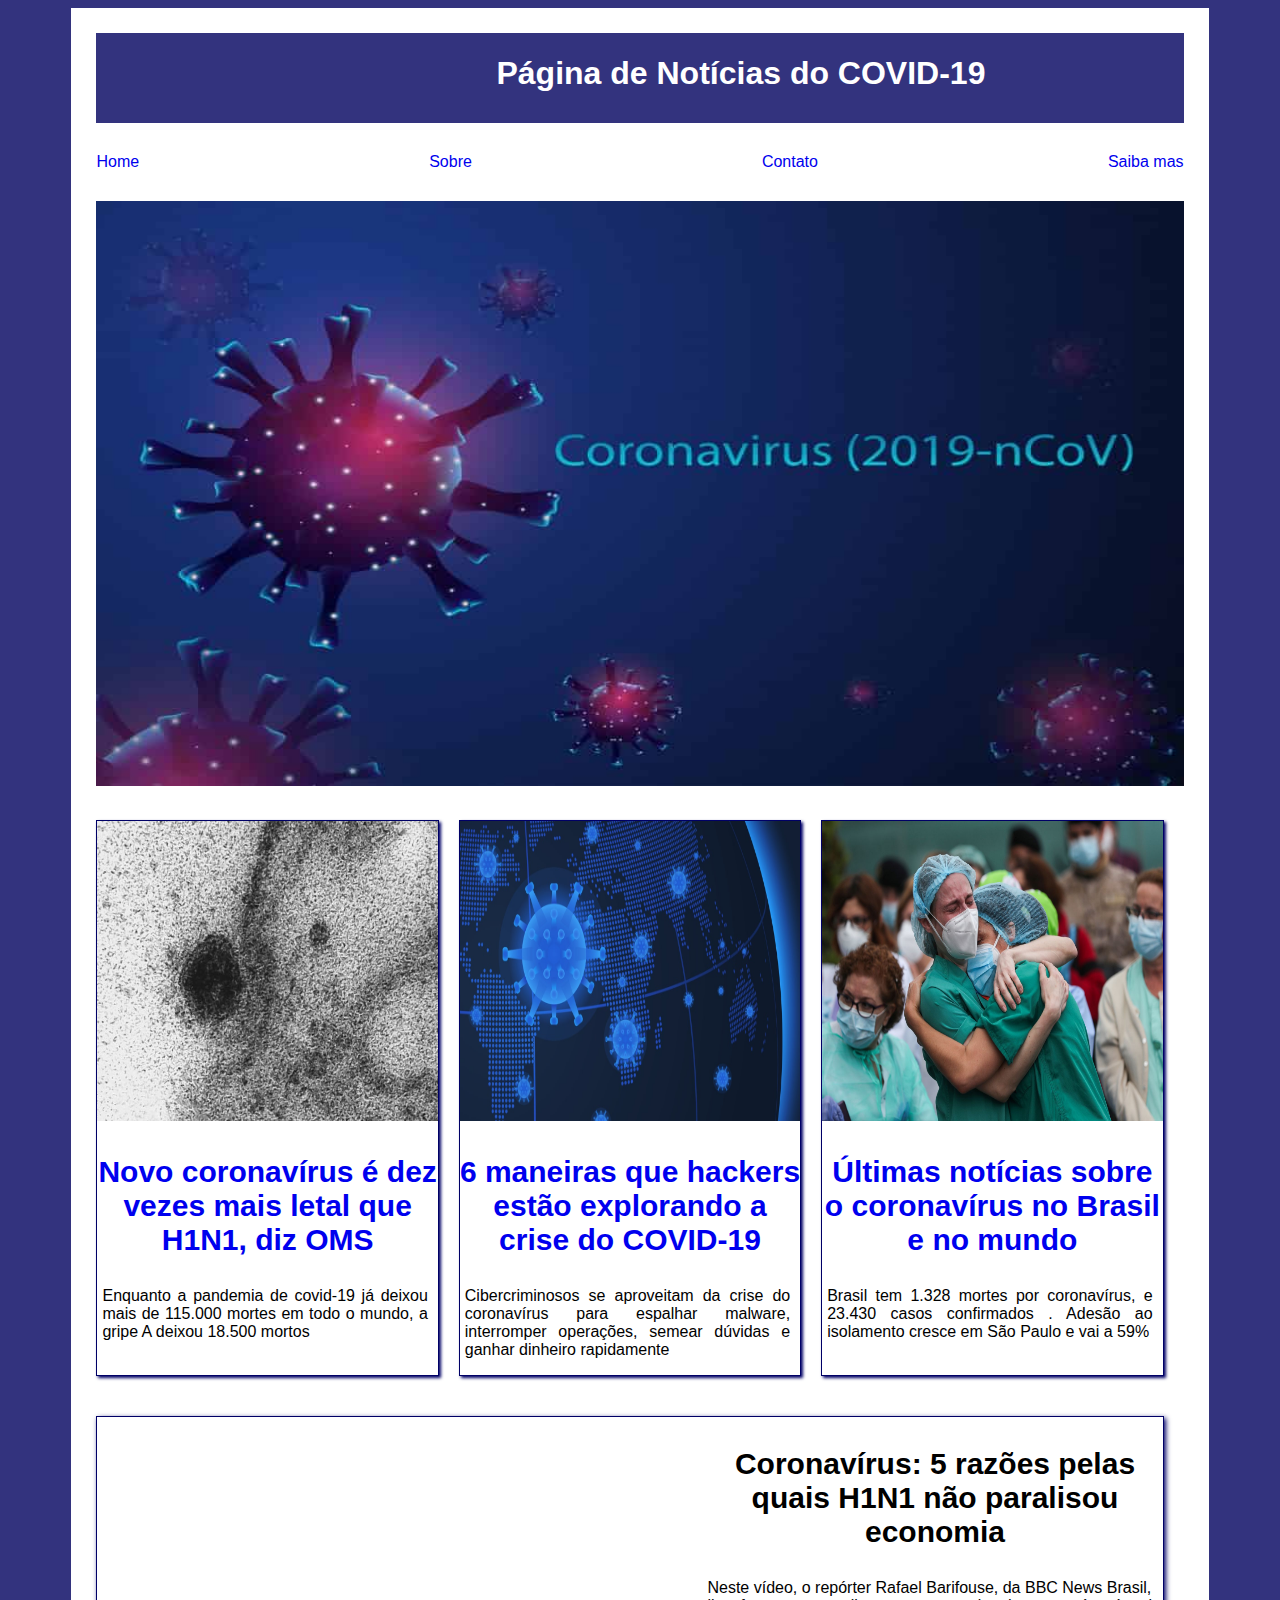
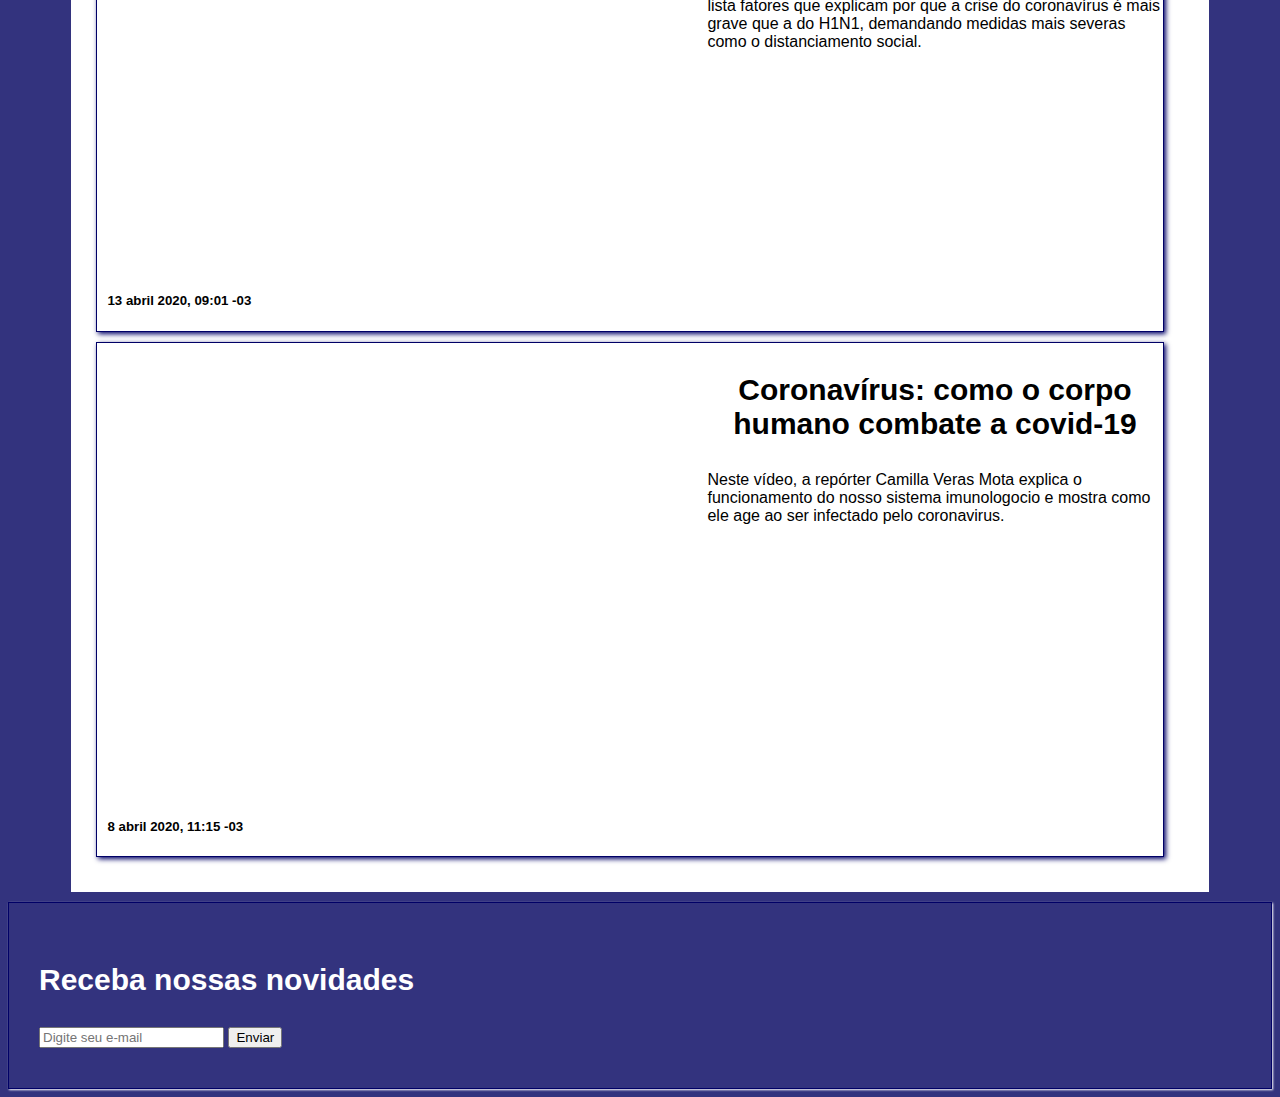
<file: index.html>
<!DOCTYPE html>
<html lang="en">
<head>
    <meta charset="UTF-8">
    <meta name="viewport" content="width=device-width, initial-scale=1.0">
    <link rel="stylesheet" href="css/estilos.css">
    <title>News COVID-19</title>
</head>
<body>
    <div id="conteudo">
        <div id="cabecalho">
            <h1 id=""> Página de Notícias do COVID-19 </h1>
        </div>
        <div id="navbar">
            <div id="home"> 
                <a href="index.html" target="_blank"> Home </a>
            </div>
            <div id="home">
                <a href="sobre.html" target="_blank"> Sobre </a>
            </div>
            <div id="home">
                <a href="contato.html" target="_blank"> Contato </a>
            </div>
            <div id="home">
                <a href="saibaMas.html" target="_blank"> Saiba mas </a>
            </div>

        </div>
        <div id="banner">
             <img id="imgBanner" src="images/corona-banner.jpg" alt="" srcset="">
        </div>
        <div id="noticiasImg">
            <div class="noticiasDestacadas">
                <a href="noticia1.html">
                    <img class="imgDestaque" src="images/coronavc3adrus-fio-cruz.jpg" alt="" srcset="">
                </a>
                <a href="noticia1.html"><h3>Novo coronavírus é dez vezes mais letal que H1N1, diz OMS</h3></a> 
                <p class="descripcaoNoticia">
                    Enquanto a pandemia de covid-19 já deixou mais de 115.000 mortes em todo o mundo, a gripe A deixou 18.500 mortos
                </p>
            </div>
            <div class="noticiasDestacadas">
                <a href="noticia2.html">
                    <img class="imgDestaque" src="images/coronavirus-hackers.jpg" alt="" srcset="">
                </a>
                
                <a href="noticia2.html"><h3>6 maneiras que hackers estão explorando a crise do COVID-19</h3></a>
                <p class="descripcaoNoticia">
                    Cibercriminosos se aproveitam da crise do coronavírus para espalhar malware, interromper operações, semear dúvidas e ganhar dinheiro rapidamente
                </p>
            </div>
            <div class="noticiasDestacadas">
               <a href="noticia3.html">
                  <img class="imgDestaque" src="images/ultimasNoticias.jpg" alt="" srcset="">
               </a>
               <a href="noticia3.html"><h3> Últimas notícias sobre o coronavírus no Brasil e no mundo</h3></a>
               
                <p class="descripcaoNoticia">
                    Brasil tem 1.328 mortes por coronavírus, e 23.430 casos confirmados . Adesão ao isolamento cresce em São Paulo e vai a 59%
                </p>
            </div>
            

        </div>
       
        <div id="videosDestacados">
            <div class="videoDestacado">
                <div class="iframeVideo">
                    <iframe width="600" height="450" frameborder="0" 
                       src="https://bbc.com/portuguese/geral-52271066/embed">
                    </iframe>
                    <h5>13 abril 2020, 09:01 -03</h5>
                </div>
                <div class="descripcaoVideo">
                    <h3>Coronavírus: 5 razões pelas quais H1N1 não paralisou economia</h3>
                    <P> 
                        Neste vídeo, o repórter Rafael Barifouse, da BBC News Brasil, lista fatores que explicam por que a crise do coronavírus é mais grave que a do H1N1, demandando medidas mais severas como o distanciamento social.
                    </P>
                </div>
                
            </div>

            <div class="videoDestacado">

                <div class="iframeVideo">
                    <iframe width="600" height="450" frameborder="0" 
                         src="https://bbc.com/portuguese/geral-52212898/embed">
                    </iframe>
                    <h5>8 abril 2020, 11:15 -03</h5>
                </div>
                <div class="descripcaoVideo">
                    <h3>Coronavírus: como o corpo humano combate a covid-19</h3>
                      <P> 
                        Neste vídeo, a repórter Camilla Veras Mota explica o funcionamento do nosso sistema imunologocio e mostra como ele age ao ser infectado pelo coronavirus.
                    </P>
                </div>
                
            </div>
        </div>
       

    </div>

    <div id="rodape">
       
        <div id="novidades">
            <div class="recNovidades">
                <h3>Receba nossas novidades</h3>
            </div>
            
            <div class="recNovidades">
                <input type="email"  id="inputEmail" placeholder="Digite seu e-mail">
                <button>Enviar</button>
            </div>
            
        </div>
    </div>

</body>
</html>
</file>
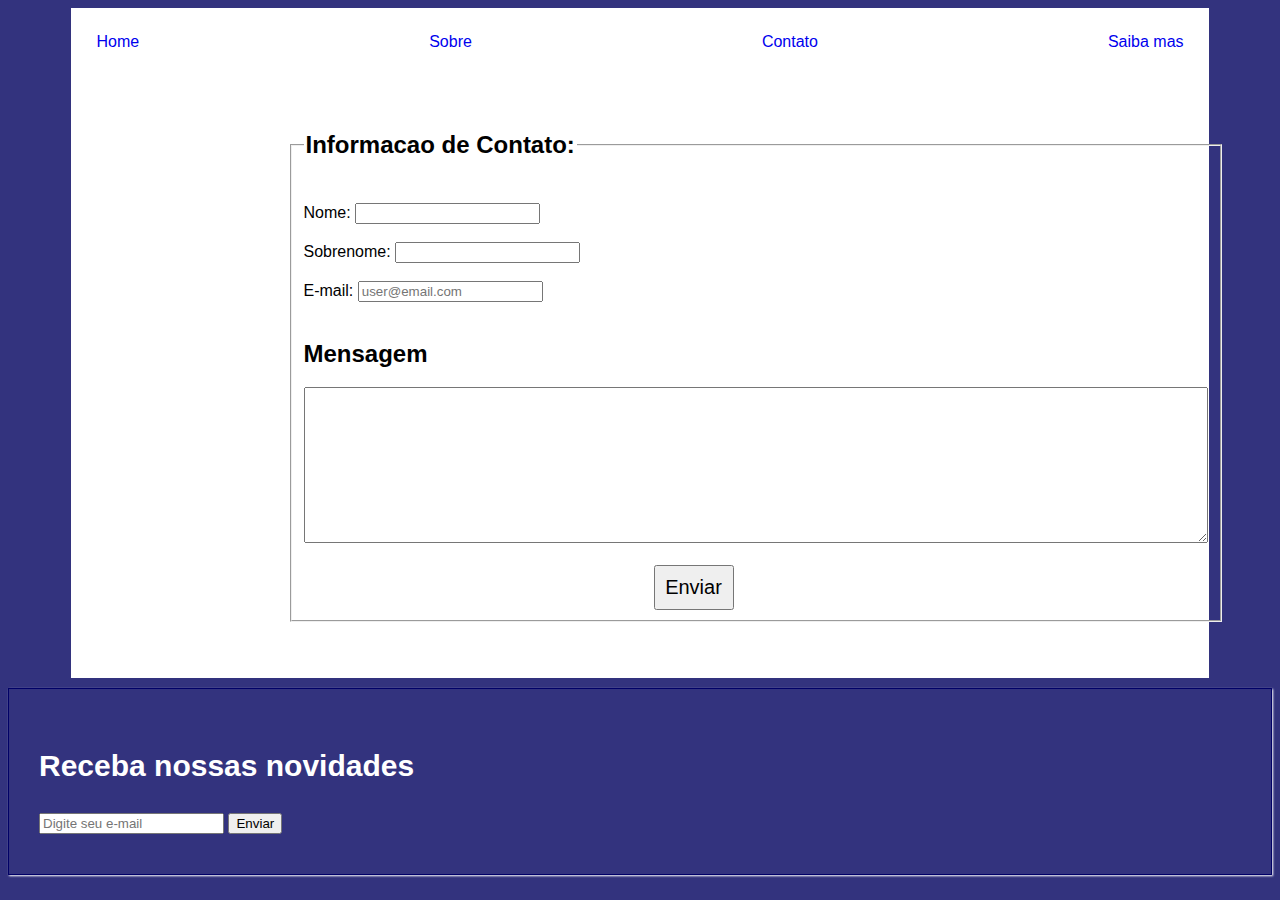
<file: contato.html>
<!DOCTYPE html>
<html lang="en">
<head>
    <meta charset="UTF-8">
    <meta name="viewport" content="width=device-width, initial-scale=1.0">
    <link rel="stylesheet" href="css/estilos.css">
    <title>FORMULARIO DE CONTATO</title>
</head>
<body>

    <div id="conteudo">
        
        <div id="navbar">
            <div id="home"> 
                <a href="index.html" target="_blank"> Home </a>
            </div>
            <div id="home">
                <a href="sobre.html" target="_blank"> Sobre </a>
            </div>
            <div id="home">
                <a href="contato.html" target="_blank"> Contato </a>
            </div>
            <div id="home">
                <a href="saibaMas.html" target="_blank"> Saiba mas </a>
            </div>

        </div>

        
        
       <div id="conteudoContato">
            <form  action="" method="">
                <fieldset >
                    <legend> <h2>Informacao de Contato: </h2> </legend> <br>
                    <label for="nome">Nome:</label> <input type="text" name="Juan" value="" required>
                    <br><br>
                    <label for="sobrenome">Sobrenome:</label> <input type="text" name="Perez" value="" required>
                    <br><br>
                    <label for="email">E-mail:</label> <input type="email"  name="email" placeholder="user@email.com" required>
                    <br><br>
                    <label for=""> <h2>Mensagem </h2></label> 
                    <textarea id="txt_mensagem" name=”mensagem” rows="10" cols="110" required> </textarea> 
                    <br> <br>
                    
                    <input id="button" type="button" value="Enviar">
                
                </fieldset>
            </form>
      </div>
    </div>
  
    <div id="rodape">
       
        <div id="novidades">
            <div class="recNovidades">
                <h3>Receba nossas novidades</h3>
            </div>
            
            <div class="recNovidades">
                <input type="email"  id="inputEmail" placeholder="Digite seu e-mail">
                <button>Enviar</button>
            </div>
            
        </div>
    </div>
</body>
</html>
</file>
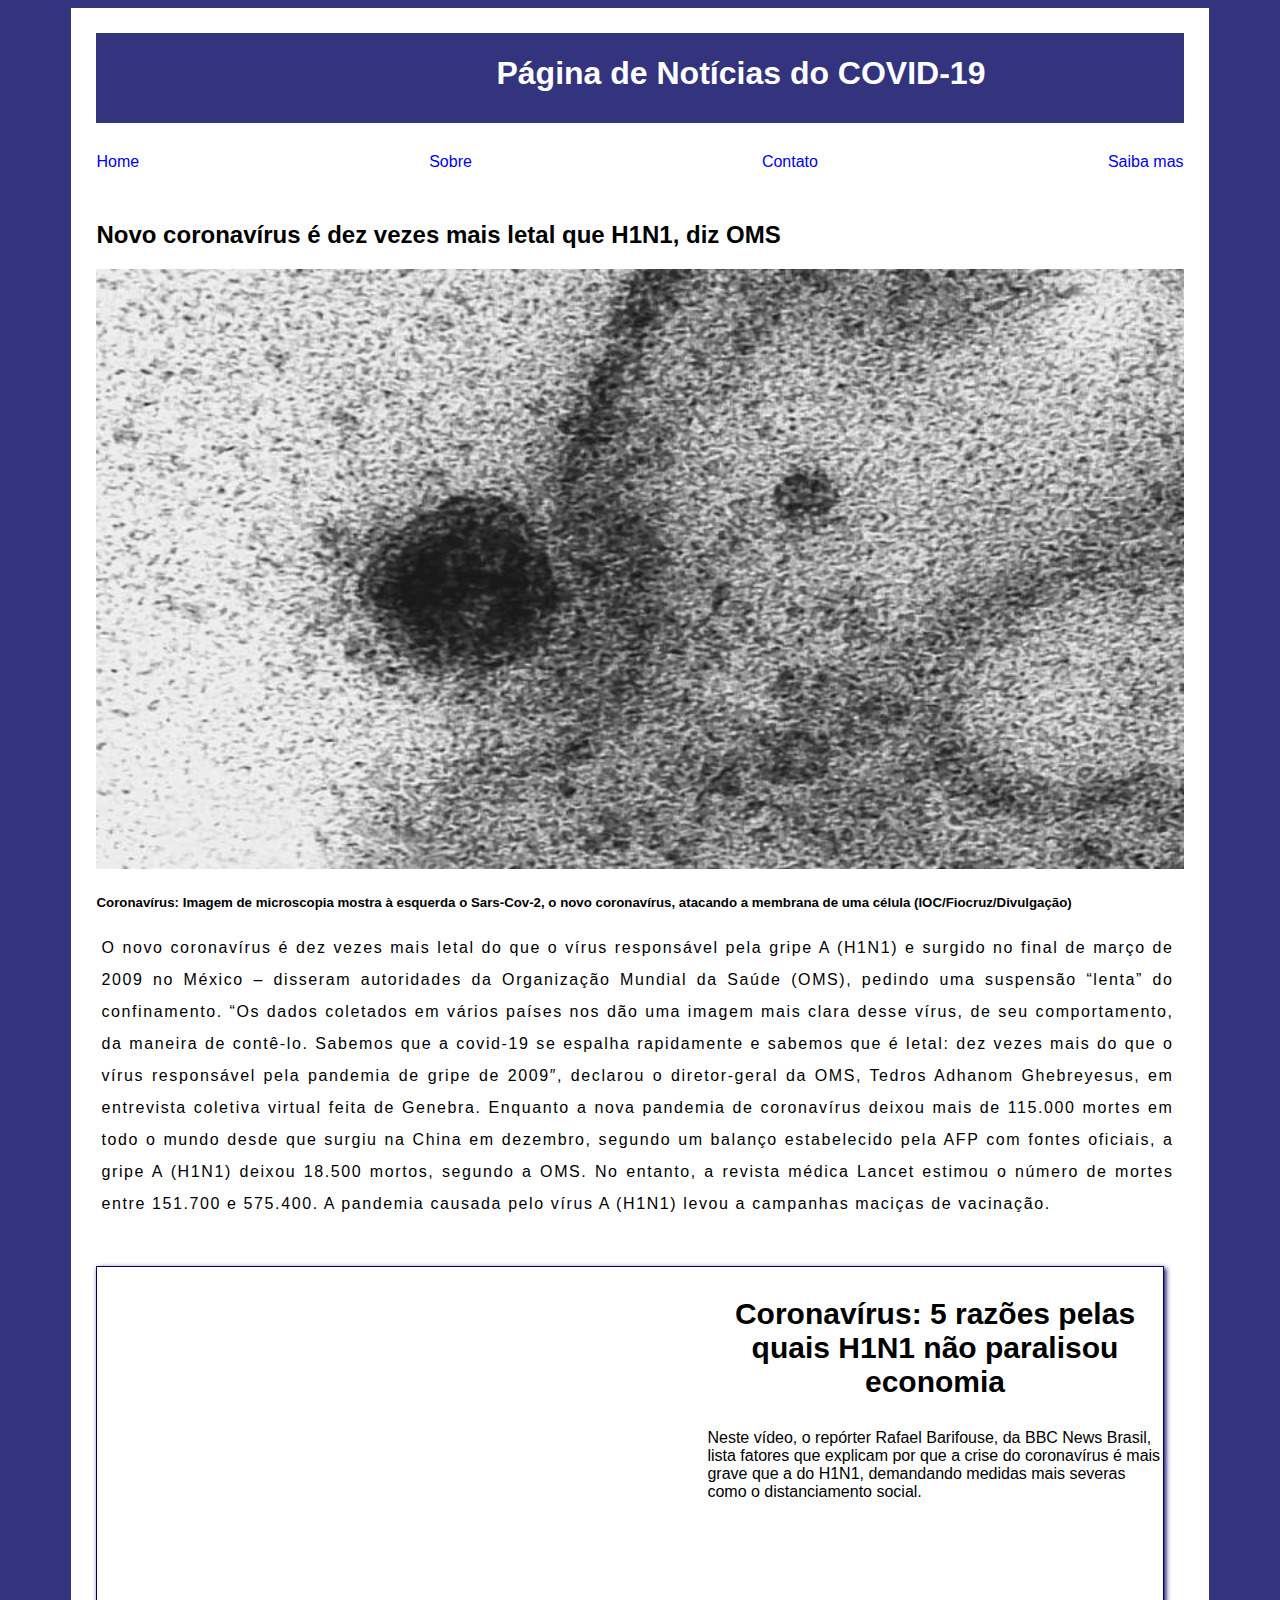
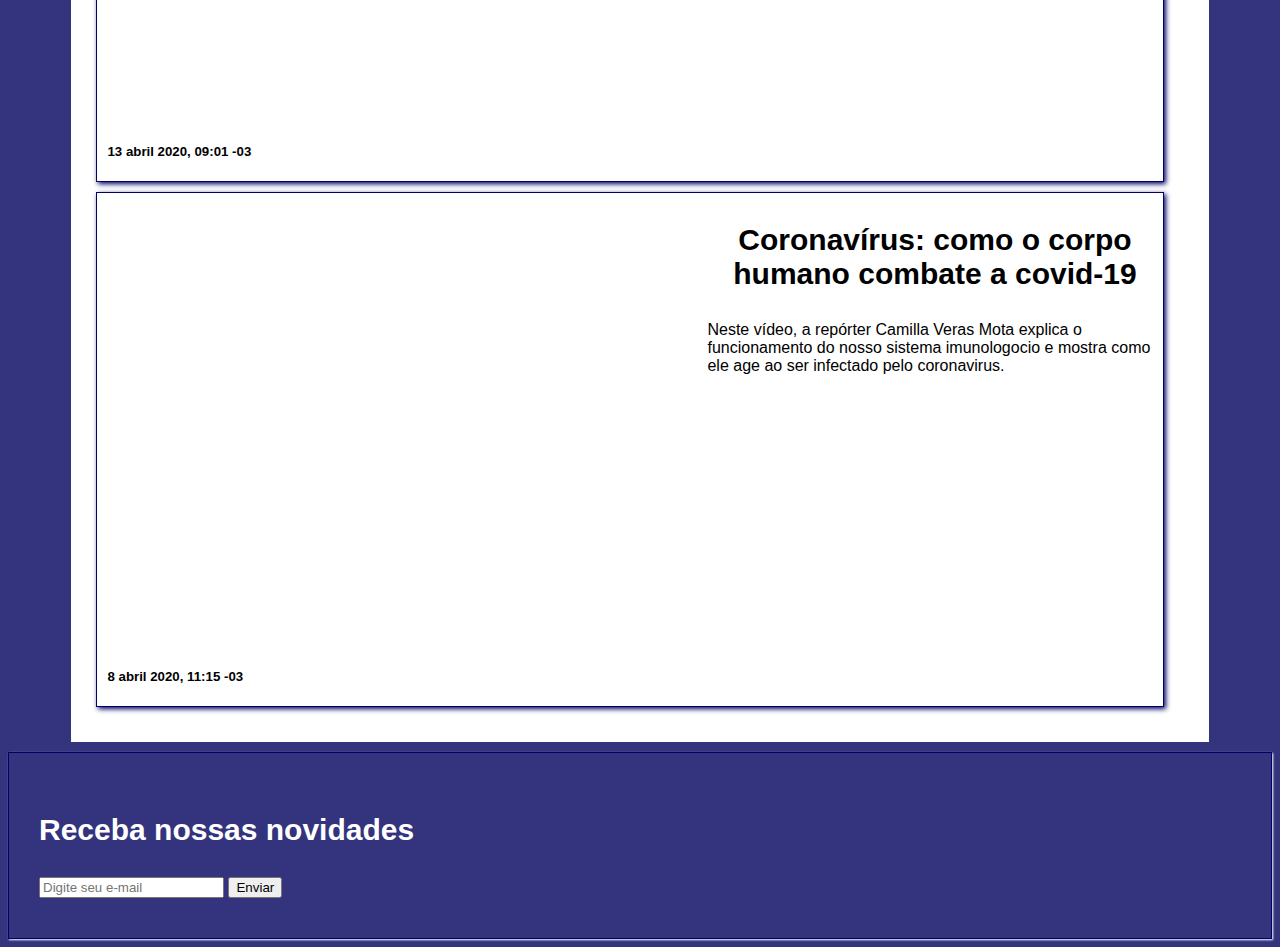
<file: noticia1.html>
<!DOCTYPE html>
<html lang="en">
<head>
    <meta charset="UTF-8">
    <meta name="viewport" content="width=device-width, initial-scale=1.0">
    <link rel="stylesheet" href="css/estilos.css">
    <title>News COVID-19</title>
</head>
<body>
    <div id="conteudo">
        <div id="cabecalho">
            <h1 id=""> Página de Notícias do COVID-19 </h1>
        </div>
        <div id="navbar">
            <div id="home"> 
                <a href="index.html"> Home </a>
            </div>
            <div id="home">
                <a href="sobre.html"> Sobre </a>
            </div>
            <div id="home">
                <a href="contato.html"> Contato </a>
            </div>
            <div id="home">
                <a href="saibaMas.html"> Saiba mas </a>
            </div>

        </div>
 
        <div id="noticiasImg">
            <div class="noticiasDestacada1">
                <h2>Novo coronavírus é dez vezes mais letal que H1N1, diz OMS</h2>
                <img class="imgDestaqueNoticia" src="images/coronavc3adrus-fio-cruz.jpg" alt="" srcset="">
                <h5>Coronavírus: Imagem de microscopia mostra à esquerda o Sars-Cov-2, o novo coronavírus, atacando a membrana de uma célula (IOC/Fiocruz/Divulgação)</h5>
                <p class="descripNoticia">
                    O novo coronavírus é dez vezes mais letal do que o vírus responsável pela gripe A (H1N1) e surgido no final de março de 2009 no México – disseram autoridades da Organização Mundial da Saúde (OMS), pedindo uma suspensão “lenta” do confinamento.

                    “Os dados coletados em vários países nos dão uma imagem mais clara desse vírus, de seu comportamento, da maneira de contê-lo. Sabemos que a covid-19 se espalha rapidamente e sabemos que é letal: dez vezes mais do que o vírus responsável pela pandemia de gripe de 2009″, declarou o diretor-geral da OMS, Tedros Adhanom Ghebreyesus, em entrevista coletiva virtual feita de Genebra.

                    Enquanto a nova pandemia de coronavírus deixou mais de 115.000 mortes em todo o mundo desde que surgiu na China em dezembro, segundo um balanço estabelecido pela AFP com fontes oficiais, a gripe A (H1N1) deixou 18.500 mortos, segundo a OMS. No entanto, a revista médica Lancet estimou o número de mortes entre 151.700 e 575.400.

                    A pandemia causada pelo vírus A (H1N1) levou a campanhas maciças de vacinação.

                </p>
            </div>
        </div>
        <div id="videosDestacados">
            <div class="videoDestacado">
                <div class="iframeVideo">
                    <iframe width="600" height="450" frameborder="0" 
                       src="https://bbc.com/portuguese/geral-52271066/embed">
                    </iframe>
                    <h5>13 abril 2020, 09:01 -03</h5>
                </div>
                <div class="descripcaoVideo">
                    <h3>Coronavírus: 5 razões pelas quais H1N1 não paralisou economia</h3>
                    <P> 
                        Neste vídeo, o repórter Rafael Barifouse, da BBC News Brasil, lista fatores que explicam por que a crise do coronavírus é mais grave que a do H1N1, demandando medidas mais severas como o distanciamento social.
                    </P>
                </div>
                
            </div>

            <div class="videoDestacado">

                <div class="iframeVideo">
                    <iframe width="600" height="450" frameborder="0" 
                         src="https://bbc.com/portuguese/geral-52212898/embed">
                    </iframe>
                    <h5>8 abril 2020, 11:15 -03</h5>
                </div>
                <div class="descripcaoVideo">
                    <h3>Coronavírus: como o corpo humano combate a covid-19</h3>
                      <P> 
                        Neste vídeo, a repórter Camilla Veras Mota explica o funcionamento do nosso sistema imunologocio e mostra como ele age ao ser infectado pelo coronavirus.
                    </P>
                </div>
                
            </div>
        </div>
       

    </div>

    <div id="rodape">
       
        <div id="novidades">
            <div class="recNovidades">
                <h3>Receba nossas novidades</h3>
            </div>
            
            <div class="recNovidades">
                <input type="email"  id="inputEmail" placeholder="Digite seu e-mail">
                <button>Enviar</button>
            </div>
            
        </div>
    </div>


    </div>
</body>
</html>
</file>
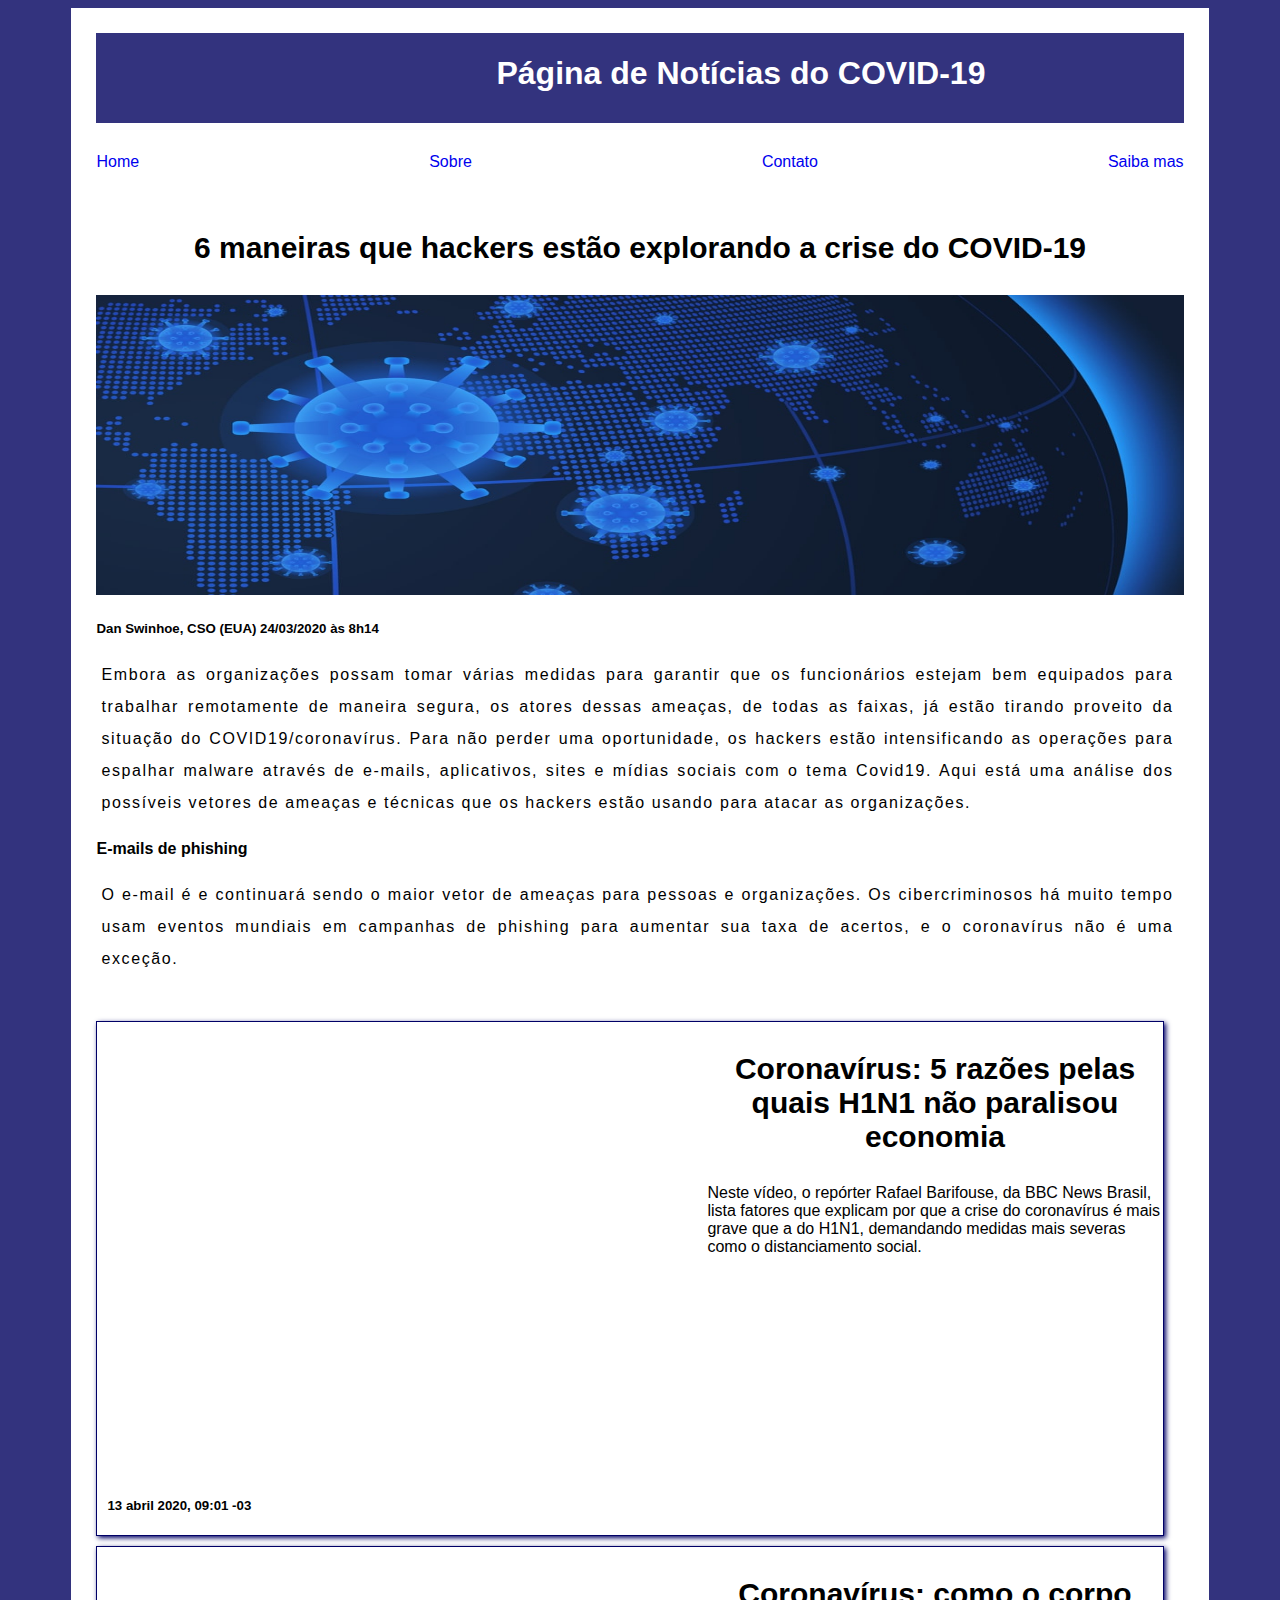
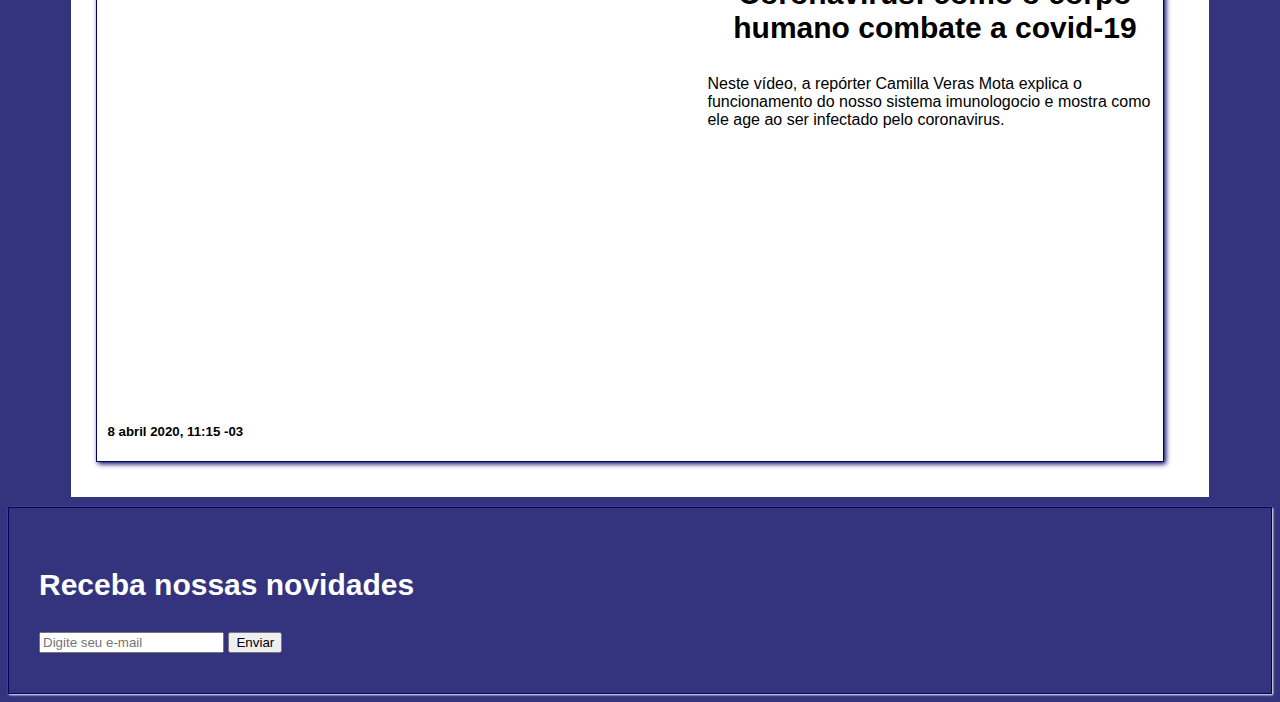
<file: noticia2.html>
<!DOCTYPE html>
<html lang="en">
<head>
    <meta charset="UTF-8">
    <meta name="viewport" content="width=device-width, initial-scale=1.0">
    <link rel="stylesheet" href="css/estilos.css">
    <title>News COVID-19</title>
</head>
<body>
    <div id="conteudo">
        <div id="cabecalho">
            <h1 id=""> Página de Notícias do COVID-19 </h1>
        </div>
        <div id="navbar">
            <div id="home"> 
                <a href="index.html"> Home </a>
            </div>
            <div id="home">
                <a href="sobre.html"> Sobre </a>
            </div>
            <div id="home">
                <a href="contato.html"> Contato </a>
            </div>
            <div id="home">
                <a href="saibaMas.html"> Saiba mas </a>
            </div>

        </div>

        <div id="noticiasImg">
            <div class="noticiasDestacada2">
                <h3>6 maneiras que hackers estão explorando a crise do COVID-19</h3>
                <img class="imgDestaque" src="images/coronavirus-hackers.jpg" alt="" srcset="">
                <h5> Dan Swinhoe, CSO (EUA) 24/03/2020 às 8h14</h5>
                <p class="descripNoticia">
                    Embora as organizações possam tomar várias medidas para garantir que os funcionários estejam bem equipados para trabalhar remotamente de maneira segura, os atores dessas ameaças, de todas as faixas, já estão tirando proveito da situação do COVID19/coronavírus. Para não perder uma oportunidade, os hackers estão intensificando as operações para espalhar malware através de e-mails, aplicativos, sites e mídias sociais com o tema Covid19. Aqui está uma análise dos possíveis vetores de ameaças e técnicas que os hackers estão usando para atacar as organizações.
                   <h4>E-mails de phishing </h4> 
                   <p class="descripNoticia">
                       O e-mail é e continuará sendo o maior vetor de ameaças para pessoas e organizações. Os cibercriminosos há muito tempo usam eventos mundiais em campanhas de phishing para aumentar sua taxa de acertos, e o coronavírus não é uma exceção.
                    </p>      
                </p>
            </div>
                     

        </div>
        <div id="videosDestacados">
            <div class="videoDestacado">
                <div class="iframeVideo">
                    <iframe width="600" height="450" frameborder="0" 
                       src="https://bbc.com/portuguese/geral-52271066/embed">
                    </iframe>
                    <h5>13 abril 2020, 09:01 -03</h5>
                </div>
                <div class="descripcaoVideo">
                    <h3>Coronavírus: 5 razões pelas quais H1N1 não paralisou economia</h3>
                    <P> 
                        Neste vídeo, o repórter Rafael Barifouse, da BBC News Brasil, lista fatores que explicam por que a crise do coronavírus é mais grave que a do H1N1, demandando medidas mais severas como o distanciamento social.
                    </P>
                </div>
                
            </div>

            <div class="videoDestacado">

                <div class="iframeVideo">
                    <iframe width="600" height="450" frameborder="0" 
                         src="https://bbc.com/portuguese/geral-52212898/embed">
                    </iframe>
                    <h5>8 abril 2020, 11:15 -03</h5>
                </div>
                <div class="descripcaoVideo">
                    <h3>Coronavírus: como o corpo humano combate a covid-19</h3>
                      <P> 
                        Neste vídeo, a repórter Camilla Veras Mota explica o funcionamento do nosso sistema imunologocio e mostra como ele age ao ser infectado pelo coronavirus.
                    </P>
                </div>
                
            </div>
        </div>
       

    </div>

    <div id="rodape">
       
        <div id="novidades">
            <div class="recNovidades">
                <h3>Receba nossas novidades</h3>
            </div>
            
            <div class="recNovidades">
                <input type="email"  id="inputEmail" placeholder="Digite seu e-mail">
                <button>Enviar</button>
            </div>
            
        </div>
    </div>


    </div>
</body>
</html>
</file>
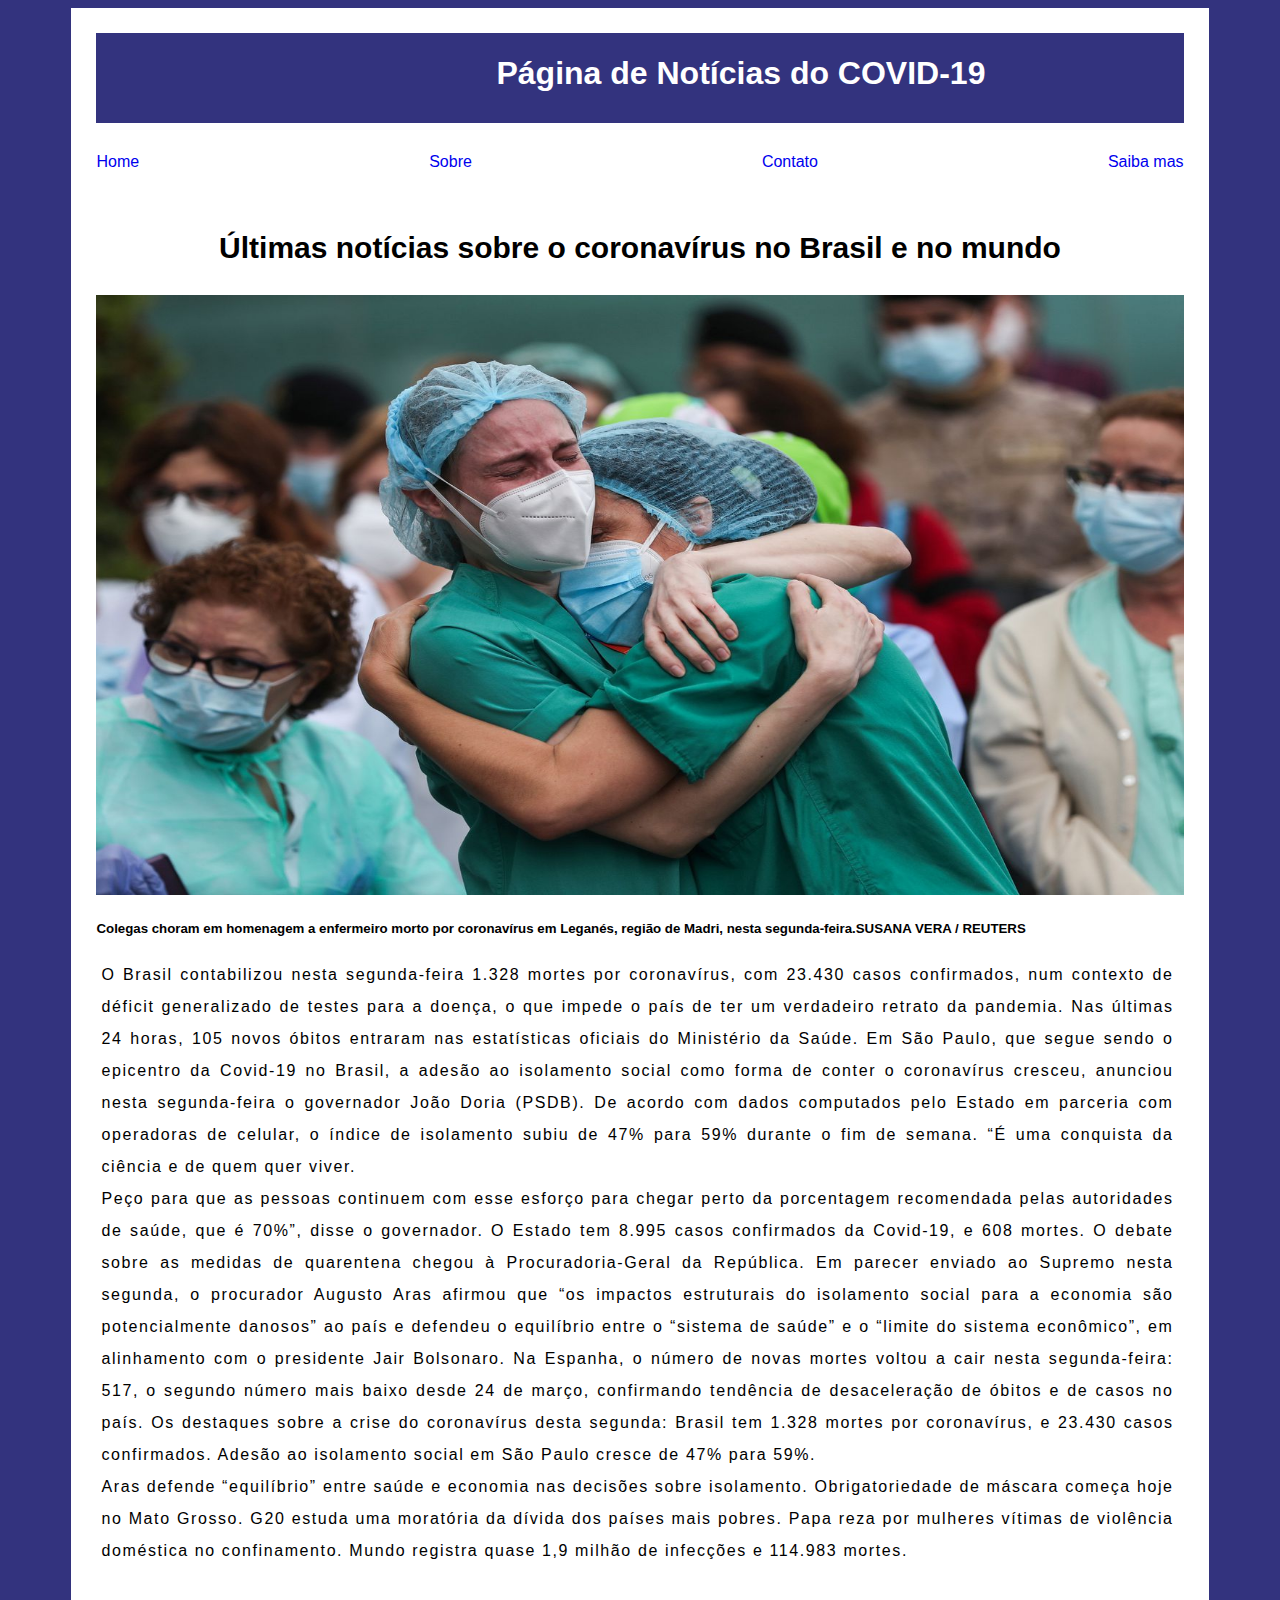
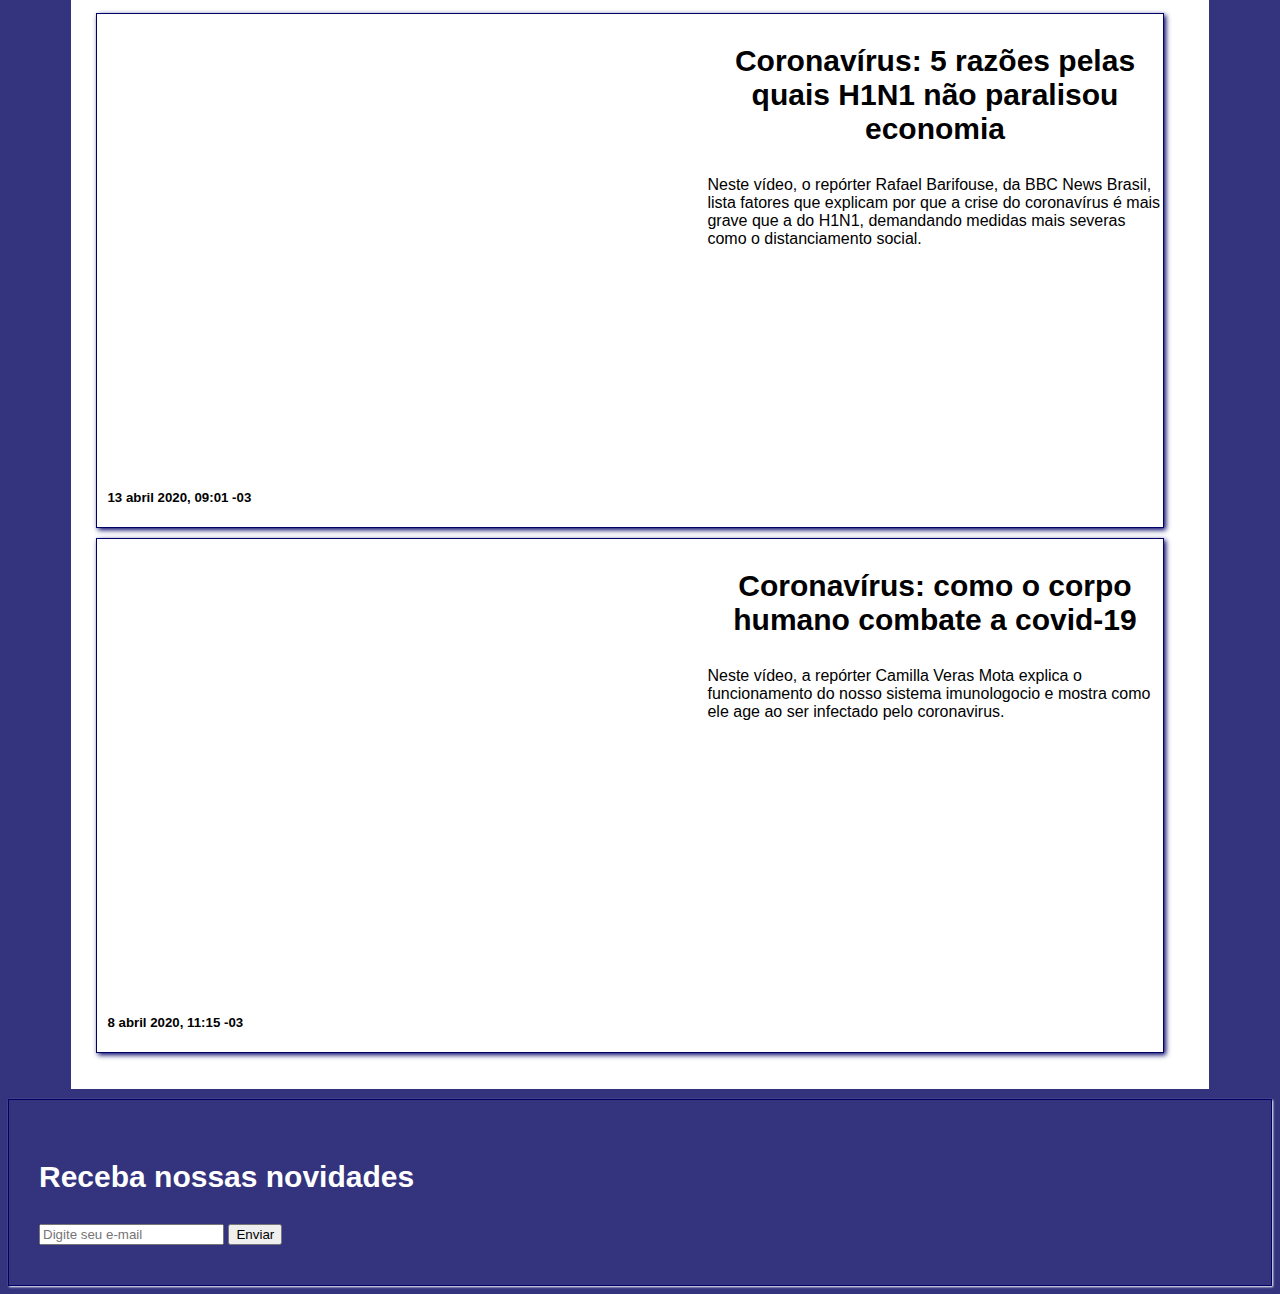
<file: noticia3.html>
<!DOCTYPE html>
<html lang="en">
<head>
    <meta charset="UTF-8">
    <meta name="viewport" content="width=device-width, initial-scale=1.0">
    <link rel="stylesheet" href="css/estilos.css">
    <title>News COVID-19</title>
</head>
<body>
    <div id="conteudo">
        <div id="cabecalho">
            <h1 id=""> Página de Notícias do COVID-19 </h1>
        </div>
        <div id="navbar">
            <div id="home"> 
                <a href="index.html"> Home </a>
            </div>
            <div id="home">
                <a href="sobre.html"> Sobre </a>
            </div>
            <div id="home">
                <a href="contato.html"> Contato </a>
            </div>
            <div id="home">
                <a href="saibaMas.html"> Saiba mas </a>
            </div>

        </div>

        <div id="noticiasImg">
           
            <div class="noticiasDestacada3">
                <h3> Últimas notícias sobre o coronavírus no Brasil e no mundo</h3>
                <img class="imgDestaqueNoticia" src="images/ultimasNoticias.jpg" alt="" srcset="">
                <h5>Colegas choram em homenagem a enfermeiro morto por coronavírus em Leganés, região de Madri, nesta segunda-feira.SUSANA VERA / REUTERS</h5>
                <p class="descripNoticia">
                    O Brasil contabilizou nesta segunda-feira 1.328 mortes por coronavírus, com 23.430 casos confirmados, num contexto de déficit generalizado de testes para a doença, o que impede o país de ter um verdadeiro retrato da pandemia. Nas últimas 24 horas, 105 novos óbitos entraram nas estatísticas oficiais do Ministério da Saúde. 
                    Em São Paulo, que segue sendo o epicentro da Covid-19 no Brasil, a adesão ao isolamento social como forma de conter o coronavírus cresceu, anunciou nesta segunda-feira o governador João Doria (PSDB). De acordo com dados computados pelo Estado em parceria com operadoras de celular, o índice de isolamento subiu de 47% para 59% durante o fim de semana. 
                    “É uma conquista da ciência e de quem quer viver.
                    <br>
                     Peço para que as pessoas continuem com esse esforço para chegar perto da porcentagem recomendada pelas autoridades de saúde, que é 70%”, disse o governador. O Estado tem 8.995 casos confirmados da Covid-19, e 608 mortes. O debate sobre as medidas de quarentena chegou à Procuradoria-Geral da República. Em parecer enviado ao Supremo nesta segunda, o procurador Augusto Aras afirmou que “os impactos estruturais do isolamento social para a economia são potencialmente danosos” ao país e defendeu o equilíbrio entre o “sistema de saúde” e o “limite do sistema econômico”, em alinhamento com o presidente Jair Bolsonaro. Na Espanha, o número de novas mortes voltou a cair nesta segunda-feira: 517, o segundo número mais baixo desde 24 de março, confirmando tendência de desaceleração de óbitos e de casos no país.
                     Os destaques sobre a crise do coronavírus desta segunda:
                    Brasil tem 1.328 mortes por coronavírus, e 23.430 casos confirmados.
                    Adesão ao isolamento social em São Paulo cresce de 47% para 59%.
                    <br>
                    Aras defende “equilíbrio” entre saúde e economia nas decisões sobre isolamento.
                    Obrigatoriedade de máscara começa hoje no Mato Grosso.
                    G20 estuda uma moratória da dívida dos países mais pobres.
                    Papa reza por mulheres vítimas de violência doméstica no confinamento.
                    Mundo registra quase 1,9 milhão de infecções e 114.983 mortes.             
                </p>
            </div>
            

        </div>
        <div id="videosDestacados">
            <div class="videoDestacado">
                <div class="iframeVideo">
                    <iframe width="600" height="450" frameborder="0" 
                       src="https://bbc.com/portuguese/geral-52271066/embed">
                    </iframe>
                    <h5>13 abril 2020, 09:01 -03</h5>
                </div>
                <div class="descripcaoVideo">
                    <h3>Coronavírus: 5 razões pelas quais H1N1 não paralisou economia</h3>
                    <P> 
                        Neste vídeo, o repórter Rafael Barifouse, da BBC News Brasil, lista fatores que explicam por que a crise do coronavírus é mais grave que a do H1N1, demandando medidas mais severas como o distanciamento social.
                    </P>
                </div>
                
            </div>

            <div class="videoDestacado">

                <div class="iframeVideo">
                    <iframe width="600" height="450" frameborder="0" 
                         src="https://bbc.com/portuguese/geral-52212898/embed">
                    </iframe>
                    <h5>8 abril 2020, 11:15 -03</h5>
                </div>
                <div class="descripcaoVideo">
                    <h3>Coronavírus: como o corpo humano combate a covid-19</h3>
                      <P> 
                        Neste vídeo, a repórter Camilla Veras Mota explica o funcionamento do nosso sistema imunologocio e mostra como ele age ao ser infectado pelo coronavirus.
                    </P>
                </div>
                
            </div>
        </div>
       

    </div>

    <div id="rodape">
       
        <div id="novidades">
            <div class="recNovidades">
                <h3>Receba nossas novidades</h3>
            </div>
            
            <div class="recNovidades">
                <input type="email"  id="inputEmail" placeholder="Digite seu e-mail">
                <button>Enviar</button>
            </div>
            
        </div>
    </div>


    </div>
</body>
</html>
</file>
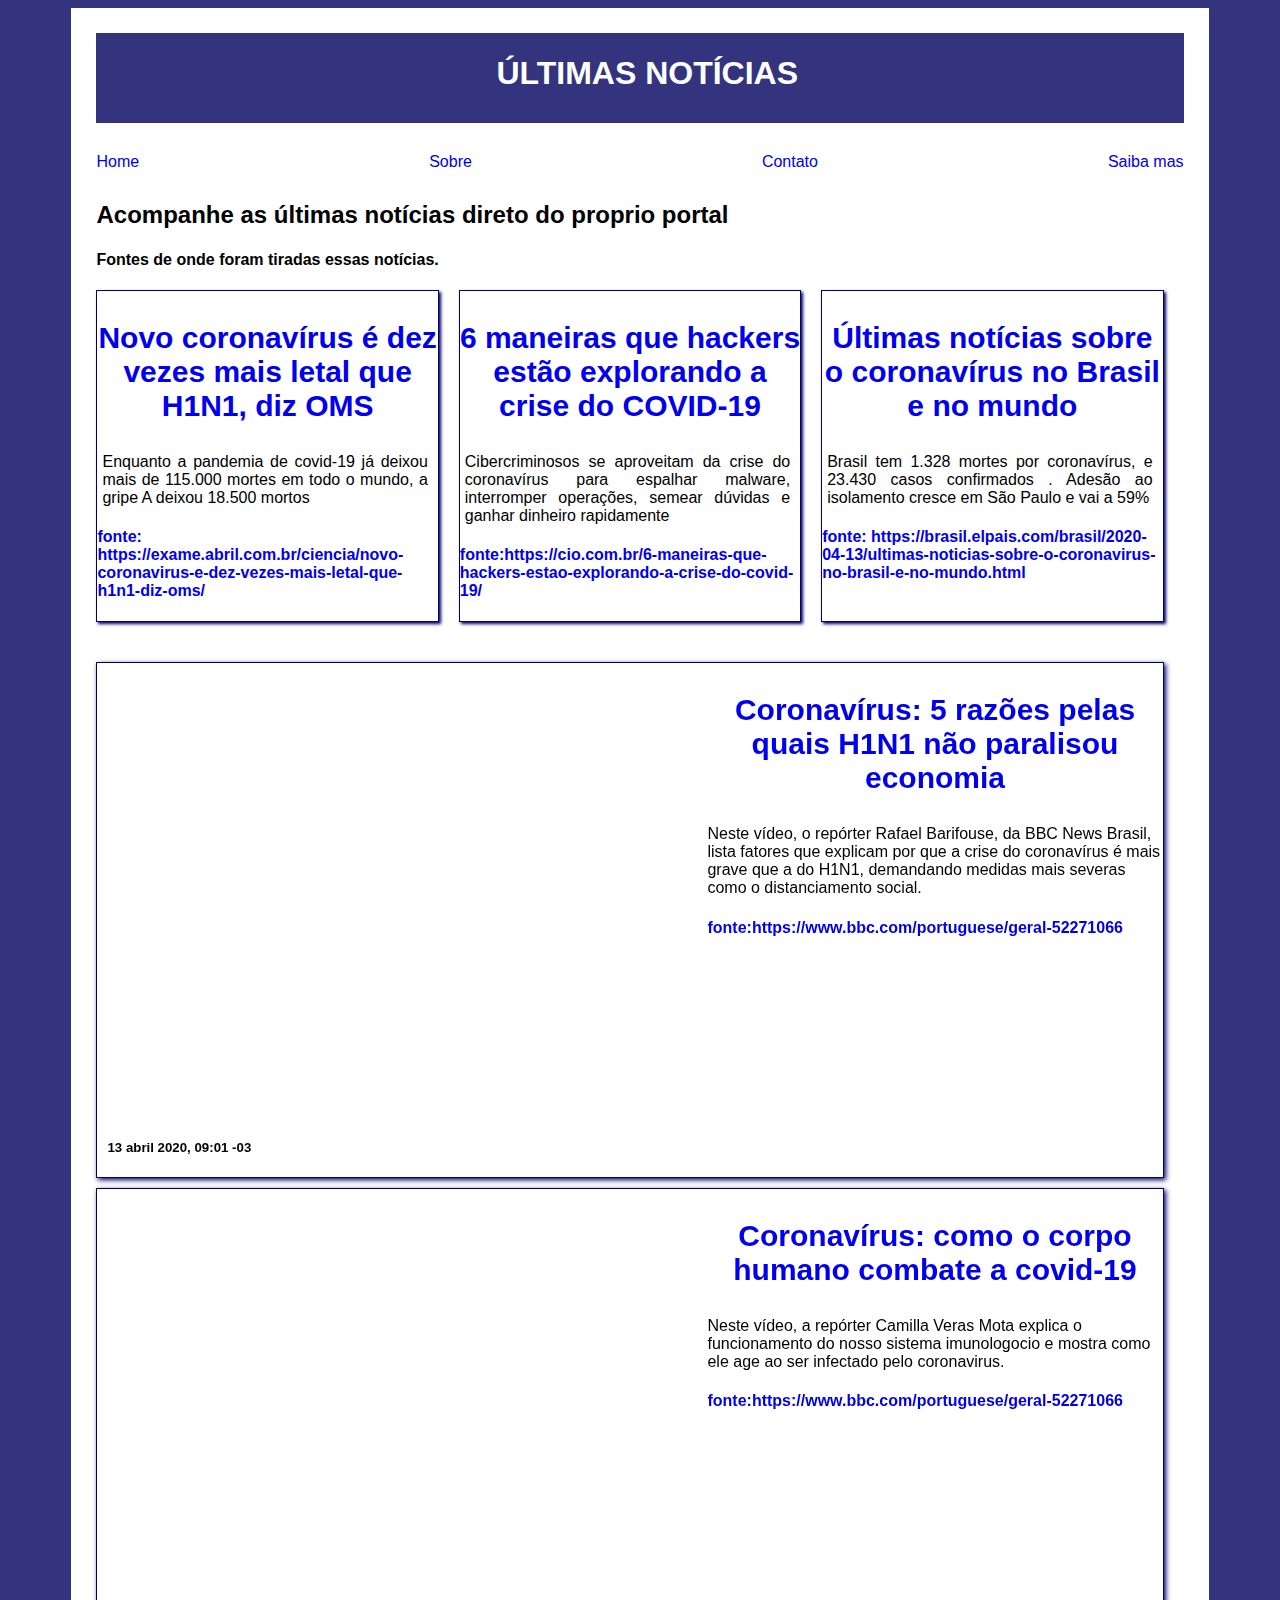
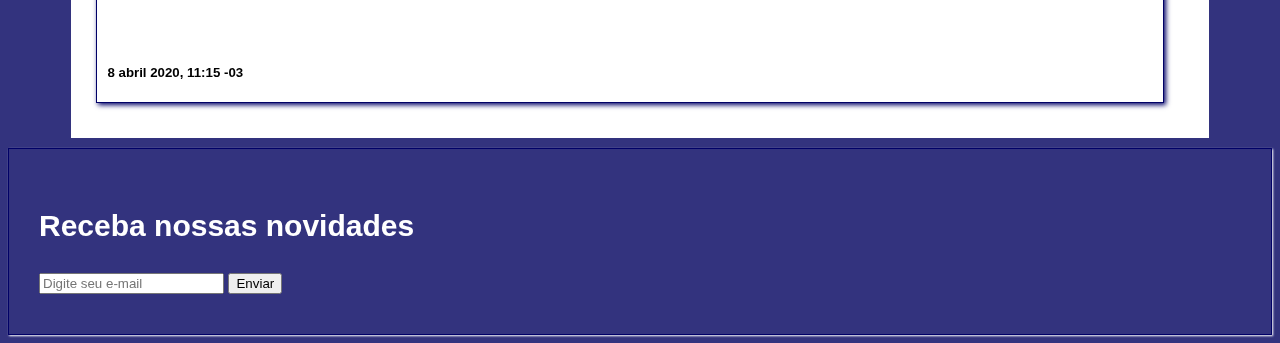
<file: saibaMas.html>
<!DOCTYPE html>
<html lang="en">
<head>
    <meta charset="UTF-8">
    <meta name="viewport" content="width=device-width, initial-scale=1.0">
    <link rel="stylesheet" href="css/estilos.css">
    <title>Saiba Mais COVID-19</title>
</head>
<body>
    <div id="conteudo">
        <div id="cabecalho">
            <h1 id="">  ÚLTIMAS NOTÍCIAS </h1>
        </div>
        <div id="navbar">
            <div id="home"> 
                <a href="index.html" target="_blank"> Home </a>
            </div>
            <div id="home">
                <a href="sobre.html" target="_blank"> Sobre </a>
            </div>
            <div id="home">
                <a href="contato.html" target="_blank"> Contato </a>
            </div>
            <div id="home">
                <a href="saibaMas.html" target="_blank"> Saiba mas </a>
            </div>

        </div>
        <div>
            <h2>Acompanhe as últimas notícias direto do proprio portal  </h2>
             <p> <h4>Fontes de onde foram tiradas essas notícias. </h4></p>
        </div>
        <div id="noticiasImg">            
            
            <div class="noticiasDestacadas">
                
                <a href="https://exame.abril.com.br/ciencia/novo-coronavirus-e-dez-vezes-mais-letal-que-h1n1-diz-oms/"><h3>Novo coronavírus é dez vezes mais letal que H1N1, diz OMS</h3></a> 
                <p class="descripcaoNoticia">
                    Enquanto a pandemia de covid-19 já deixou mais de 115.000 mortes em todo o mundo, a gripe A deixou 18.500 mortos
                    <a href="https://exame.abril.com.br/ciencia/novo-coronavirus-e-dez-vezes-mais-letal-que-h1n1-diz-oms/"> <h4>fonte: https://exame.abril.com.br/ciencia/novo-coronavirus-e-dez-vezes-mais-letal-que-h1n1-diz-oms/ </h4></a>
                </p>
            </div>
            <div class="noticiasDestacadas">
               
                
                <a href="https://cio.com.br/6-maneiras-que-hackers-estao-explorando-a-crise-do-covid-19/"><h3>6 maneiras que hackers estão explorando a crise do COVID-19</h3></a>
                <p class="descripcaoNoticia">
                    Cibercriminosos se aproveitam da crise do coronavírus para espalhar malware, interromper operações, semear dúvidas e ganhar dinheiro rapidamente
                    <a href="https://cio.com.br/6-maneiras-que-hackers-estao-explorando-a-crise-do-covid-19/"> <h4>fonte:https://cio.com.br/6-maneiras-que-hackers-estao-explorando-a-crise-do-covid-19/ </h4></a>
              
                </p>
            </div>
            <div class="noticiasDestacadas">
              
               <a href="https://brasil.elpais.com/brasil/2020-04-13/ultimas-noticias-sobre-o-coronavirus-no-brasil-e-no-mundo.html"><h3> Últimas notícias sobre o coronavírus no Brasil e no mundo</h3></a>
               
                <p class="descripcaoNoticia">
                    Brasil tem 1.328 mortes por coronavírus, e 23.430 casos confirmados . Adesão ao isolamento cresce em São Paulo e vai a 59%
                    <a href="https://brasil.elpais.com/brasil/2020-04-13/ultimas-noticias-sobre-o-coronavirus-no-brasil-e-no-mundo.html"> <h4>fonte: https://brasil.elpais.com/brasil/2020-04-13/ultimas-noticias-sobre-o-coronavirus-no-brasil-e-no-mundo.html </h4></a>
              
                </p>
            </div>
            

        </div>
       
        <div id="videosDestacados">
            <div class="videoDestacado">
                <div class="iframeVideo">
                    <iframe width="600" height="450" frameborder="0" 
                       src="https://bbc.com/portuguese/geral-52271066/embed">
                    </iframe>
                    <h5>13 abril 2020, 09:01 -03</h5>
                </div>
                <div class="descripcaoVideo">
                    <a href="https://www.bbc.com/portuguese/geral-52271066"><h3>Coronavírus: 5 razões pelas quais H1N1 não paralisou economia</h3></a>
                    
                    <P> 
                        Neste vídeo, o repórter Rafael Barifouse, da BBC News Brasil, lista fatores que explicam por que a crise do coronavírus é mais grave que a do H1N1, demandando medidas mais severas como o distanciamento social.
                        <a href="https://www.bbc.com/portuguese/geral-52271066"> <h4>fonte:https://www.bbc.com/portuguese/geral-52271066</h4></a>
                    </P>
                </div>
                
            </div>

            <div class="videoDestacado">

                <div class="iframeVideo">
                    <iframe width="600" height="450" frameborder="0" 
                         src="https://bbc.com/portuguese/geral-52212898/embed">
                    </iframe>
                    <h5>8 abril 2020, 11:15 -03</h5>
                </div>
                <div class="descripcaoVideo">
                    <a href="https://www.bbc.com/portuguese/geral-52271066"> <h3>Coronavírus: como o corpo humano combate a covid-19</h3></a>
                    
                      <P> 
                        Neste vídeo, a repórter Camilla Veras Mota explica o funcionamento do nosso sistema imunologocio e mostra como ele age ao ser infectado pelo coronavirus.
                        <a href="https://www.bbc.com/portuguese/geral-52271066"> <h4>fonte:https://www.bbc.com/portuguese/geral-52271066</h4></a>
                    </P>
                </div>
                
            </div>
        </div>
       

    </div>

    <div id="rodape">
       
        <div id="novidades">
            <div class="recNovidades">
                <h3>Receba nossas novidades</h3>
            </div>
            
            <div class="recNovidades">
                <input type="email"  id="inputEmail" placeholder="Digite seu e-mail">
                <button>Enviar</button>
            </div>
            
        </div>
    </div>

</body>
</html>
</file>
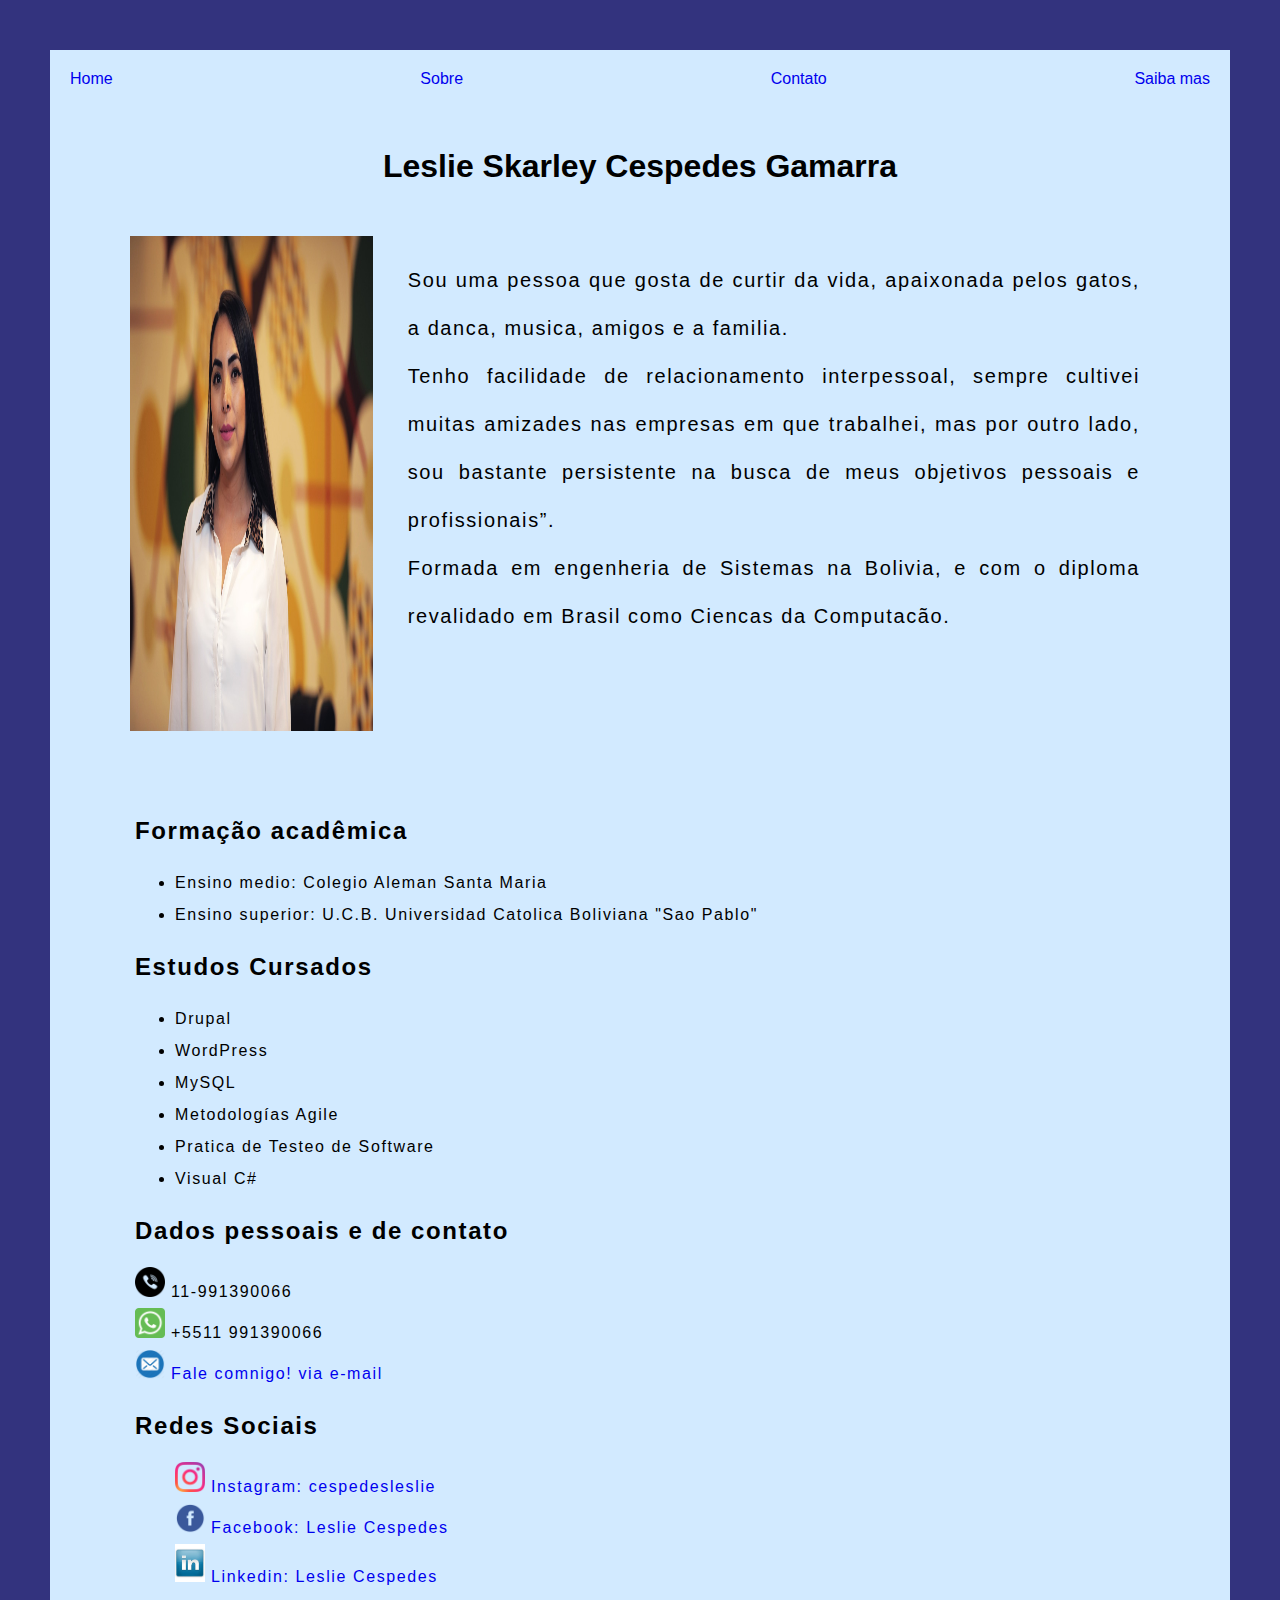
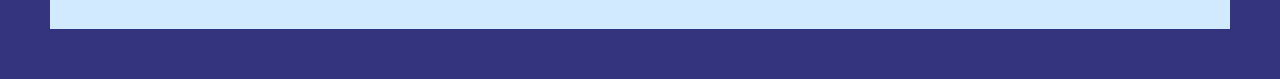
<file: sobre.html>
<!DOCTYPE html>
<html lang="en">
<head>
    <meta charset="UTF-8">
    <meta name="viewport" content="width=device-width, initial-scale=1.0">
    <link rel="stylesheet" href="css/estiloSobre.css">
    <title>Sobre o Autor Leslie Cespedes</title>
</head>
<body>

    <div id="conteudo">
        
        <div id="navbar">
            <div id="home"> 
                <a href="index.html" target="_blank"> Home </a>
            </div>
            <div id="home">
                <a href="sobre.html" target="_blank"> Sobre </a>
            </div>
            <div id="home">
                <a href="contato.html" target="_blank"> Contato </a>
            </div>
            <div id="home">
                <a href="saibaMas.html" target="_blank"> Saiba mas </a>
            </div>

        </div>

        <!-- <h3>Sobre Mim: </h3> -->
        <h1 id="">  Leslie Skarley Cespedes Gamarra </h1>
        
        <div id="sobreMim">
            
            <div id="fotoLeslie">
                <img id="imgfotoLeslie" src="images/leslie..JPG" alt="" srcset="">
            </div>
        
            <div id="descripPessoal">
                <p>
                    Sou uma pessoa que gosta de curtir da vida, apaixonada pelos gatos, a danca, musica, amigos e a familia. <br>
                    Tenho facilidade de relacionamento interpessoal, sempre cultivei muitas amizades nas empresas em que trabalhei, mas por outro lado, sou bastante persistente na busca de meus objetivos pessoais e profissionais”. 
                    <br>
                    Formada em engenheria de Sistemas na Bolivia, e com o diploma revalidado em Brasil como Ciencas da Computacão.
                </p>
            </div>
        </div>
        <div id="formacao">
            <div>
                <h2>Formação acadêmica</h2>
                <ul>
                    <li> Ensino medio: Colegio Aleman Santa Maria</li>
                    <li> Ensino superior: U.C.B. Universidad Catolica Boliviana  "Sao Pablo"</li>
                    
                </ul>
            </div>
        
            <div>
                <h2>Estudos Cursados</h2>
                <ul>
                    <li>Drupal</li>
                    <li>WordPress</li>
                    <li>MySQL</li>
                    <li> Metodologías Agile</li>
                    <li>Pratica de Testeo de Software</li>
                    <li>Visual C#</li>
                
                </ul>
            </div>
        </div>
       
        <div id="formacao">
            <h2> Dados pessoais e de contato </h2>
            <img  width="30" src="images/cell.png" > <span>11-991390066   </span>       <br> 
            <img width="30" src="images/whatsapp-128.png" srcset=""> <span>+5511 991390066  </span>    <br>            
            <a href="mailto:leslita.scg@gmail.com " target="blank"> <img src="images/email.png" width="30" srcset=""> Fale comnigo! via e-mail</a> <br> 
            
        </div>
        <div id="formacao">
            <h2>Redes Sociais</h2>
            <ul>
                <a href="https://www.instagram.com/cespedesleslie/" target="blank"  > <img width="30" src="images/Instagram-icon.png" alt="" srcset="">  Instagram: cespedesleslie </a> <br> 
                <a href="https://www.facebook.com/profile.php?id=589320400" target="blank"> <img  width="30" src="images/facebook_icon.png" alt="30px">  Facebook: Leslie Cespedes </a> <br> 
                <a href="http://linkedin.com/in/leslie-cespedes-050565189" target="blank"> <img  width="30" src="images/linkedin.jpg" alt="30px">  Linkedin: Leslie Cespedes </a> <br> 
                    
            </ul>

        </div>
    </div>
  
</body>
</html>
</file>
<file: css/estilos.css>
body{
    background-color: #33337e;
    font-family: Arial, Helvetica, sans-serif;
}
/* inicio estilos index e noticias */
#cabecalho{
    background-color:  #33337e;
    height: 10vh;
    display: flex;
    margin-bottom: 30px;    
}
h1{
    text-align: center;
    color: white;
    margin-left: 400px;
   
}

#navbar{
    display: flex;
    justify-content: space-between;
    margin-bottom: 30px;
}
a{ 
    text-decoration: unset;
    
}

a:hover{
    background-color: #33337e;
    color: white;

}

#imgBanner{
    width: 100%;
    height: 65vh;
    margin-bottom: 30px;
}
#bannerNoticia{
    width: 100%;
    height: 15vh;
    margin-bottom: 20px;
}
#conteudo{
    background-color: white;
    margin-left: 5%;
    margin-right: 5%;
    padding: 2%;
}
#noticiasImg{
    display: flex;
    justify-content: space-between;
    margin-bottom: 30px;
  
}
.noticiasDestacadas{
    width: 100%;
    margin-right: 20px;
    margin-bottom: 10px;
    border: 1px solid #000066;
    box-shadow: #000066 2px 2px 3px;
}
.imgDestaque{
    width: 100%;
    height: 300px;
}
.imgDestaqueNoticia{
    width: 100%;
    height: 600px;
}
h3{
    text-align: center;
    font-size: 30px;
}
.descripcaoNoticia{
    font-family: sans-serif;
    text-align: justify;
    margin-left: 5px;
    margin-right: 10px;
}
.descripNoticia{
    font-family:  sans-serif;
    letter-spacing: .1rem;
    line-height: 2rem;
    text-align: justify;
    margin-left: 5px;
    margin-right: 10px;
}

.iframeVideo{
    width: 100%;
    margin-left: 10px;
}
.videoDestacado{

    display: flex;
    justify-content: space-between;
    margin-right: 20px;
    margin-bottom: 10px;
    border: 1px solid #000066;
    box-shadow: #000066 2px 2px 5px;
}
#rodape{    
    background-color: #33337e;
    color: white;
    padding-top: 30px;
    margin-top: 10px;
    border: 1px solid #000066;
    box-shadow: white  1px  1px 2px;
    display: flex;
    justify-content: space-between;
}
#novidades{
    margin-left: 30px;
    margin-bottom: 30px;
}
.recNovidades{
    margin-bottom: 10px;
}
/* fin estilos INDEX e noticias */

/* inicio estilos CONTATO */

#conteudoContato{
    display: flex;
    justify-content:  center;
     
}
form{
  
    width: 70%;
    height: 80%;
  
}
form:hover{
    background-color: rgb(222, 223, 228);
 
}
fieldset{
    margin: 30px;
}

#button{
    margin-left: 350px;
    width: 80px;
    height: 45px;
    color: black;
    font-size: 20px;
    
}
/* Fin estilos CONTATO */
</file>
<file: css/estiloSobre.css>
body{  
    margin: 0;
    font-family: Arial, Helvetica, sans-serif;
    background-color: #33337e;
/*     
    background-color: rgb(114, 188, 248); */
   
}
#navbar{
    display: flex;
    justify-content: space-between;
    margin-bottom: 60px;
}
a{ 
    text-decoration: unset;
    
}

a:hover{
    background-color: #33337e;
    color: white;

}
h1{   
    text-align: center; 
}
#conteudo{
    margin: 50px;
    padding: 20px;
    background-color: rgb(210, 234, 255);
    background-position: center;
    background-repeat: no-repeat;
    background-size: cover;
    position: relative;
   
}
#imgfotoLeslie{
    width: 100%;
    height: 55vh;
    margin-bottom: 30px;
}

#sobreMim{
    margin-top: 20px;
    /* display: flex; */
    padding: 30px;
    margin-left: 30px;
    margin-right: 30px;
    display: flex;
    text-align: center;
}
#descripPessoal{
    /* font-family:  sans-serif; */
    letter-spacing: .1rem;
    line-height: 3rem;
    text-align: justify;
    margin-left: 35px;
    margin-right: 10px;
    font-size: 20px;
}
#formacao{
    letter-spacing: .1rem;
    line-height: 2rem;
    text-align: justify;
    margin-left: 65px;
    margin-right: 10px;
}
</file>
